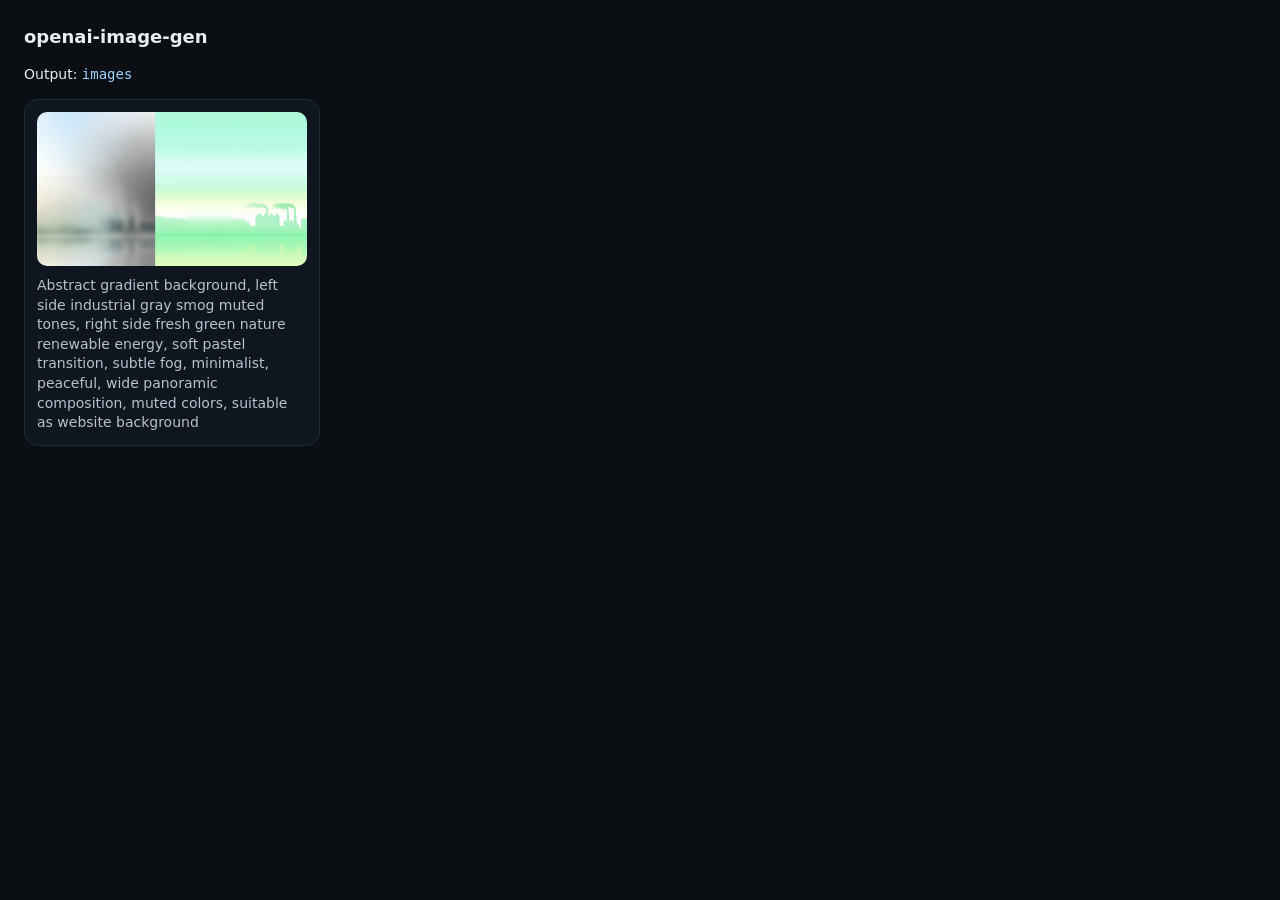
<file: images/index.html>
<!doctype html>
<meta charset="utf-8" />
<title>openai-image-gen</title>
<style>
  :root { color-scheme: dark; }
  body { margin: 24px; font: 14px/1.4 ui-sans-serif, system-ui; background: #0b0f14; color: #e8edf2; }
  h1 { font-size: 18px; margin: 0 0 16px; }
  .grid { display: grid; grid-template-columns: repeat(auto-fill, minmax(240px, 1fr)); gap: 16px; }
  figure { margin: 0; padding: 12px; border: 1px solid #1e2a36; border-radius: 14px; background: #0f1620; }
  img { width: 100%; height: auto; border-radius: 10px; display: block; }
  figcaption { margin-top: 10px; color: #b7c2cc; }
  code { color: #9cd1ff; }
</style>
<h1>openai-image-gen</h1>
<p>Output: <code>images</code></p>
<div class="grid">
<figure>
  <a href="001-abstract-gradient-background-left-side-i.png"><img src="001-abstract-gradient-background-left-side-i.png" loading="lazy" /></a>
  <figcaption>Abstract gradient background, left side industrial gray smog muted tones, right side fresh green nature renewable energy, soft pastel transition, subtle fog, minimalist, peaceful, wide panoramic composition, muted colors, suitable as website background</figcaption>
</figure>
</div>
</file>
